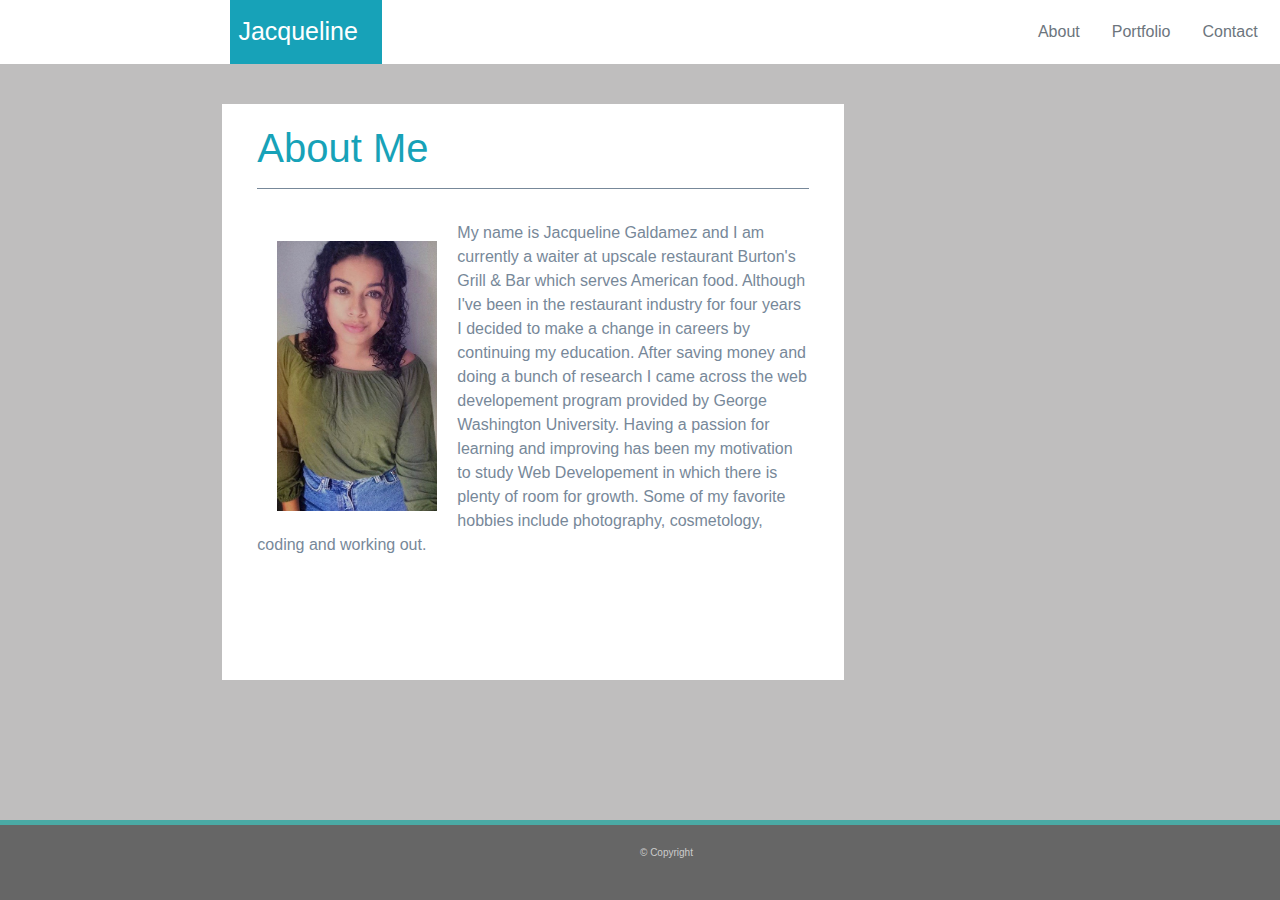
<file: index.html>
<!doctype html>
<html lang="en">
  <head>
    <!-- Required meta tags -->
    <meta charset="utf-8">
    <meta name="viewport" content="width=device-width, initial-scale=1, shrink-to-fit=no">

    <!-- Bootstrap CSS -->
    <link rel="stylesheet" href="https://maxcdn.bootstrapcdn.com/bootstrap/4.0.0/css/bootstrap.min.css" integrity="sha384-Gn5384xqQ1aoWXA+058RXPxPg6fy4IWvTNh0E263XmFcJlSAwiGgFAW/dAiS6JXm" crossorigin="anonymous">
   <link rel="stylesheet" href="assets/css/style.css">
    <title>Portfolio</title>
  </head>
  <body>
   
    <nav class="navbar navbar-expand-lg navbar-light bg-white">
        <div id="header" class="p-2  bg-info">
            <span class="navbar-brand mb-0 h1">Jacqueline</span>
   </div>
    <ul class="nav justify-content-end">
     
        <li class="nav-item">
          <a class="nav-link active text-muted" href="index.html">About</a>
        </li>
        <li class="nav-item">
          <a class="nav-link active text-muted" href="portfolio.html">Portfolio</a>
        </li>
        <li class="nav-item">
          <a class="nav-link active text-muted" href="contact.html">Contact</a>
        </li>
     
      </ul>
      </nav>
      <div class="col-sm-10">
      <div class="container">
      <div class="card">
            <div class="card-body">
              <h1>
                <p class="text-info">About Me</p>
          </h1>
          <br>
              <img class="bio-image" src="assets/images/jackie.jpg" alt="jackie" width="200px" height="310px"
              style="float:left">
          <span>My name is Jacqueline Galdamez and I am currently a waiter at upscale
              restaurant Burton's Grill & Bar which serves American food.
              Although I've been in the restaurant industry for four years
              I decided to make a change in careers by continuing my education. After saving money
              and doing a bunch of research I came across the web developement program provided by
              George Washington University. Having a passion for learning and improving has been my
              motivation to study Web Developement in which there is plenty of room for growth.
              Some of my favorite hobbies include photography, cosmetology, coding and working out.
             </span>
          </section>
      </div>
            </div>
          </div>
        </div>
  </body>
  <footer>
    <div class="container-fluid footer-section">
      <div class="row">
          <p>&copy; Copyright </p>
      </div>
  </div>

  </footer>
</html>
</file>
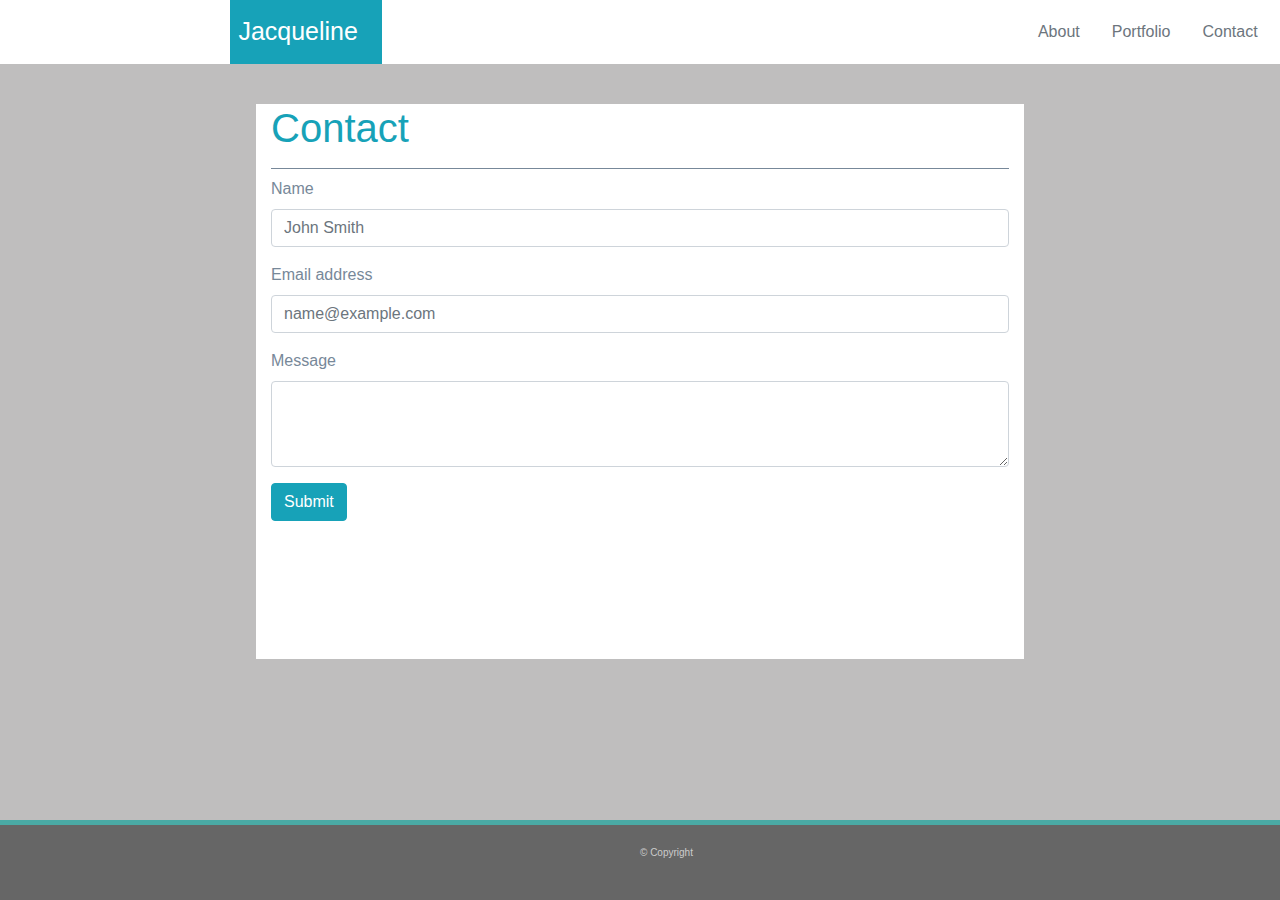
<file: contact.html>
<!doctype html>
<html lang="en">
  <head>
    <!-- Required meta tags -->
    <meta charset="utf-8">
    <meta name="viewport" content="width=device-width, initial-scale=1, shrink-to-fit=no">

    <!-- Bootstrap CSS -->
    <link rel="stylesheet" href="https://maxcdn.bootstrapcdn.com/bootstrap/4.0.0/css/bootstrap.min.css" integrity="sha384-Gn5384xqQ1aoWXA+058RXPxPg6fy4IWvTNh0E263XmFcJlSAwiGgFAW/dAiS6JXm" crossorigin="anonymous">
    <link rel="stylesheet" href="assets/css/style.css">
    <title>Portfolio</title>
  </head>
  <body>
    <nav class="navbar navbar-expand-lg navbar-light bg-white">
        <div id="header" class="p-2  bg-info">
            <span class="navbar-brand mb-0 h1">Jacqueline</span>
   </div>
    <ul class="nav justify-content-end">
        <li class="nav-item">
          <a class="nav-link active text-muted" href="index.html">About</a>
        </li>
        <li class="nav-item">
          <a class="nav-link text-muted" href="portfolio.html">Portfolio</a>
        </li>
        <li class="nav-item">
          <a class="nav-link text-muted" href="contact.html">Contact</a>
        </li>
      </ul>
      </nav>
      <div class="container">
        <div class="card">
          <h1>
              <p class="text-info">Contact</p>
            </h1>
      <form>
            <div class="form-group">
              <label for="exampleFormControlInput1">Name</label>
              <input type="name" class="form-control" id="exampleFormControlInput1" placeholder="John Smith">
            </div>
            <div class="form-group">
                    <label for="exampleFormControlInput1">Email address</label>
                    <input type="email" class="form-control" id="exampleFormControlInput1" placeholder="name@example.com">
            </div>
            <div class="form-group">
              <label for="exampleFormControlTextarea1">Message</label>
              <textarea class="form-control" id="exampleFormControlTextarea1" rows="3"></textarea>
            </div>
            <button type="button" class="btn btn-info">Submit</button>
            <br>
          </form>
          </div>
          </div>
        </body>
        <footer>
            <div class="container-fluid footer-section">
              <div class="row">
                  <p>&copy; Copyright </p>
              </div>
          </div>
          </footer>    
      </html>
</file>
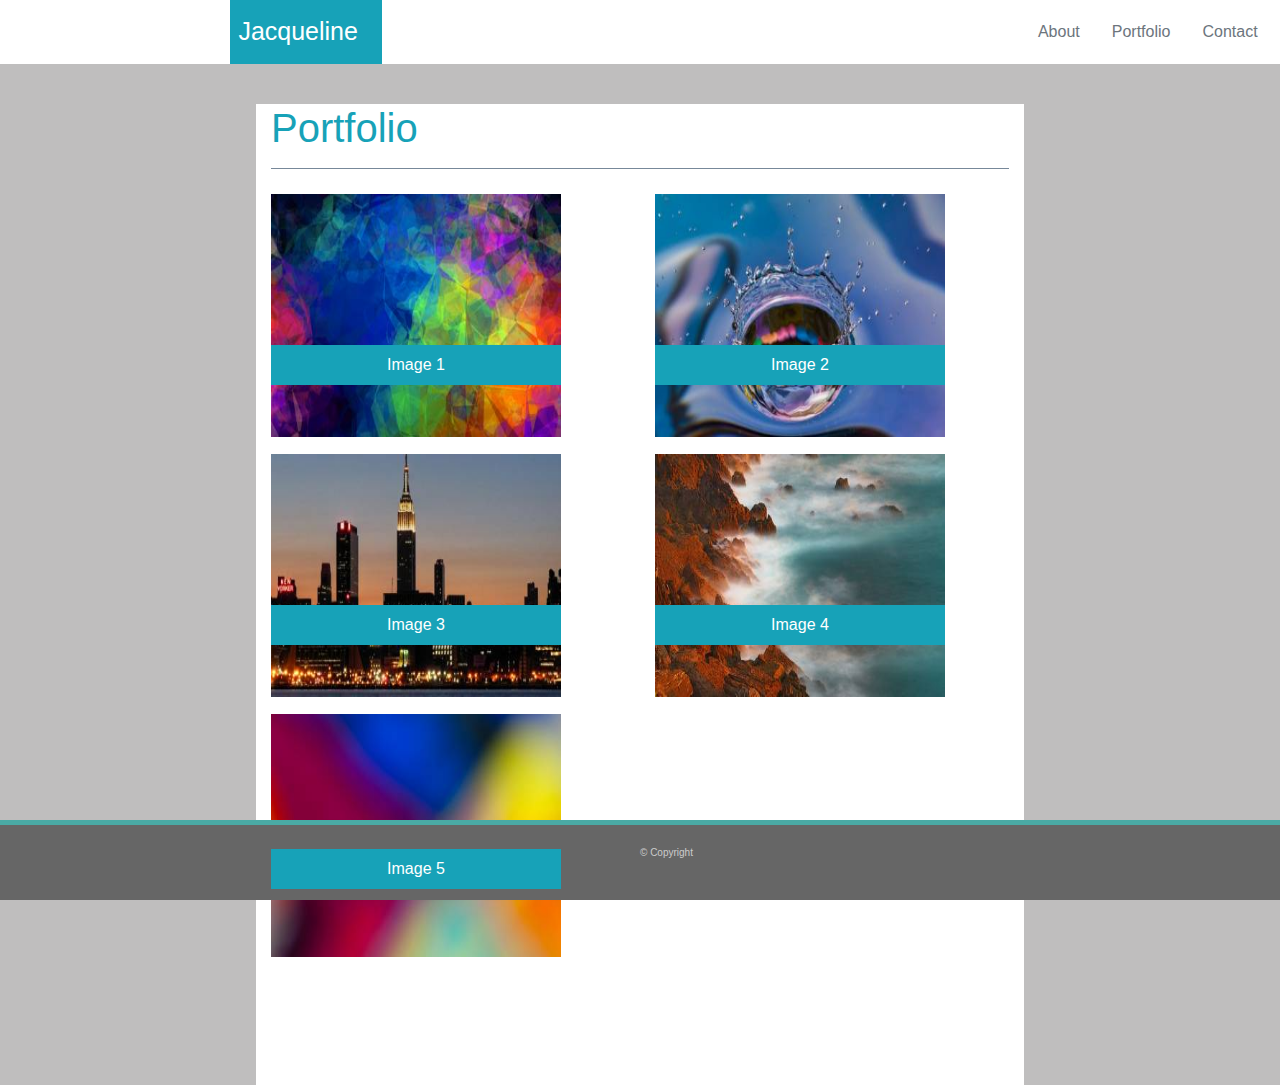
<file: portfolio.html>
<!doctype html>
<html lang="en">

<head>
  <!-- Required meta tags -->
  <meta charset="utf-8">
  <meta name="viewport" content="width=device-width, initial-scale=1, shrink-to-fit=no">

  <!-- Bootstrap CSS -->
  <link rel="stylesheet" href="https://maxcdn.bootstrapcdn.com/bootstrap/4.0.0/css/bootstrap.min.css"
    integrity="sha384-Gn5384xqQ1aoWXA+058RXPxPg6fy4IWvTNh0E263XmFcJlSAwiGgFAW/dAiS6JXm" crossorigin="anonymous">
  <link rel="stylesheet" href="assets/css/style.css">
  <title>Portfolio</title>
</head>

<body>
  <nav class="navbar navbar-expand-lg navbar-light bg-white">
     <div id="header" class="p-2  bg-info">
      <span class="navbar-brand mb-0 h1">Jacqueline</span>
    </div>
    <ul class="nav justify-content-end">
      <li class="nav-item">
        <a class="nav-link active text-muted" href="index.html">About</a>
      </li>
      <li class="nav-item">
        <a class="nav-link text-muted" href="portfolio.html">Portfolio</a>
      </li>
      <li class="nav-item">
        <a class="nav-link text-muted" href="contact.html">Contact</a>
      </li>
    </ul>
  </nav>

  <div class="container">
    <div class="card">
      <h1>
          <p class="text-info">Portfolio</p>
    </h1>
    <div class="row">
      <div class="col-md-6">
          <img class="image" src="assets/images/1.jpg" alt="image1">
          <div class="p-2 bg-info text-white">Image 1</div>
        </div>

        <div class="col-md-6">
          <img class="image" src="assets/images/2.jpg" alt="image1">
          <div class="p-2 bg-info text-white">Image 2</div>
        </div>

        <div class="col-md-6">
          <img class="image" src="assets/images/3.jpg" alt="image1">
          <div class="p-2 bg-info text-white">Image 3</div>
        </div>

        <div class="col-md-6">
          <img class="image" src="assets/images/4.jpg" alt="image1">
          <div class="p-2 bg-info text-white">Image 4</div>
        </div>

        <div class="col-md-6">
          <img class="image" src="assets/images/5.jpg" alt="image1">
          <div class="p-2 mb-3 bg-info text-white">Image 5</div>
        </div>

      </div>
    </div>
  </div>
  </div>
</body>
<footer>
  <div class="container-fluid footer-section">
    <div class="row">
      <p>&copy; Copyright </p>
    </div>
  </div>
</footer>

</html>
</file>
<file: assets/css/style.css>
.navbar-brand.mb-0.h1 {
    color: white;
    font-size: 25px;
}

.nav.justify-content-end {
    margin-left: 50%;
}
.navbar.navbar-expand-lg.navbar-light.bg-white {
     padding: 0%;
    
}
#header {
     margin-left: 18%;
}

.bio-image{
    padding: 20px;
  
}
.card {
   border: none;
   margin-top: 40px;
}
.container {
   width: 60%;
   margin-top: 40px;
   background: white;
   font-family: Arial, Helvetica, sans-serif;
   color: lightslategray;
   padding-bottom: 10%;
}
.h1.text-info{
    padding: 10px;
    border-bottom-color: #666666;
}
body {
    background-color: rgb(191, 190, 190);
}
h1 {
        border-bottom-style: solid;
        border-bottom-width: thin;
        border-bottom-color: lightslategray;

}
.p-2.bg-info.text-white {
    position: absolute;
	bottom: 20%;	
	width: 290px;
	color: white;
	font-family: Arial, Helvetica, sans-serif;
	text-align: center;
	z-index: 2;
}


.image {
    width: 290px;
    height: 260px;
    padding-top: 5%;
    padding-right:0%;
    margin: auto;
}
.btn.btn-info{
    margin-bottom: 10px;
}

footer {
	position: fixed;
	bottom: 0;
	color: #cccccc;
	background-color: #666666;
	border-top: 5px solid;
	border-top-color: #4aaaa5;
    height: 80px;
    width: 100%;
    padding-top: 20px;
}
.container-fluid.footer-section {
    font-family: Arial, Helvetica, sans-serif;
    font-size: 10px;
    margin-left: 50%;

}
</file>
